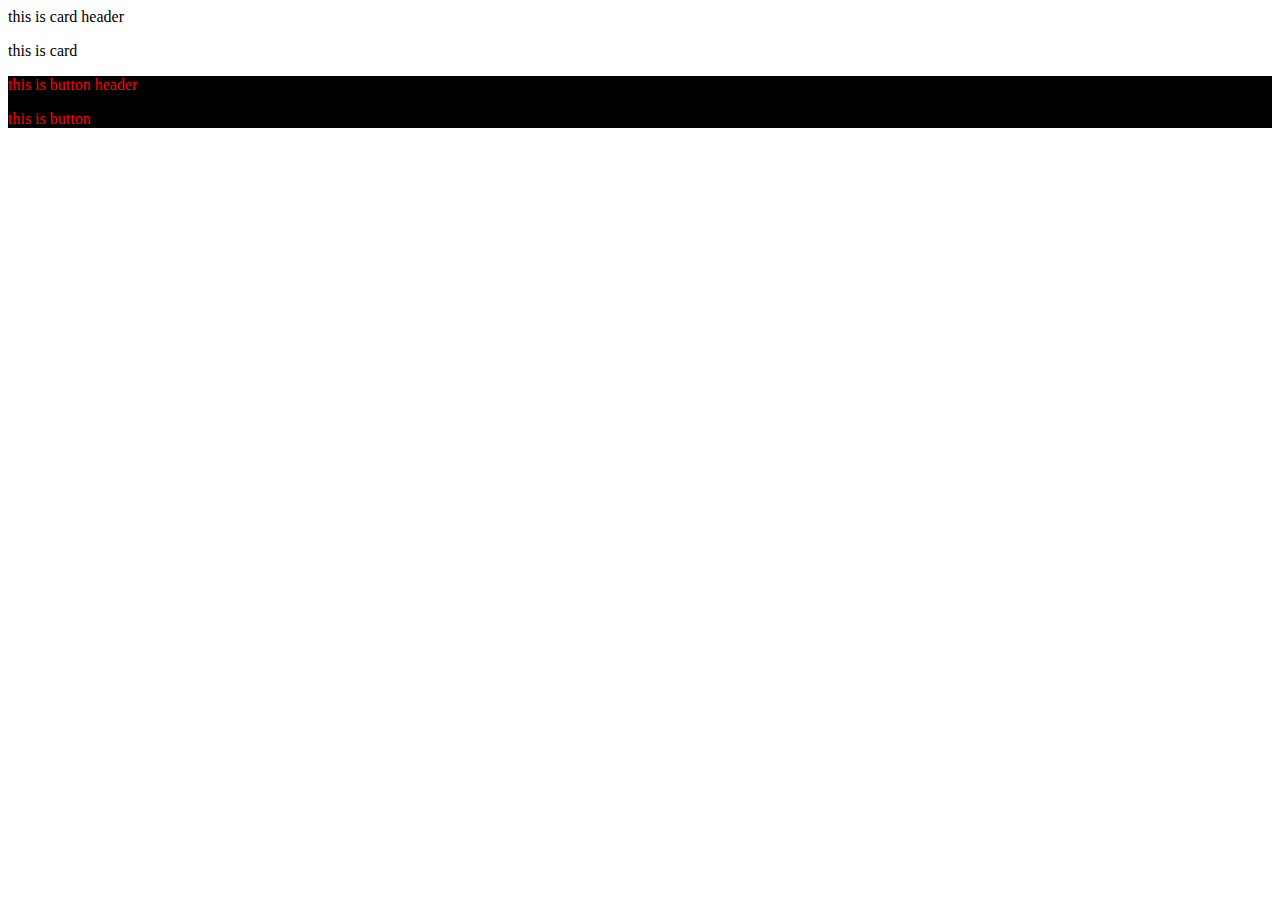
<file: index.html>
<!DOCTYPE html>
<html lang="en">
<head>
  <meta charset="UTF-8">
  <meta name="viewport" content="width=device-width, initial-scale=1.0">
  <title>Document</title>
  <script type="module" src="./components/custom-card/custom-card.js"></script>
</head>
<body>
  <custom-card/>
</body>
</html>
</file>
